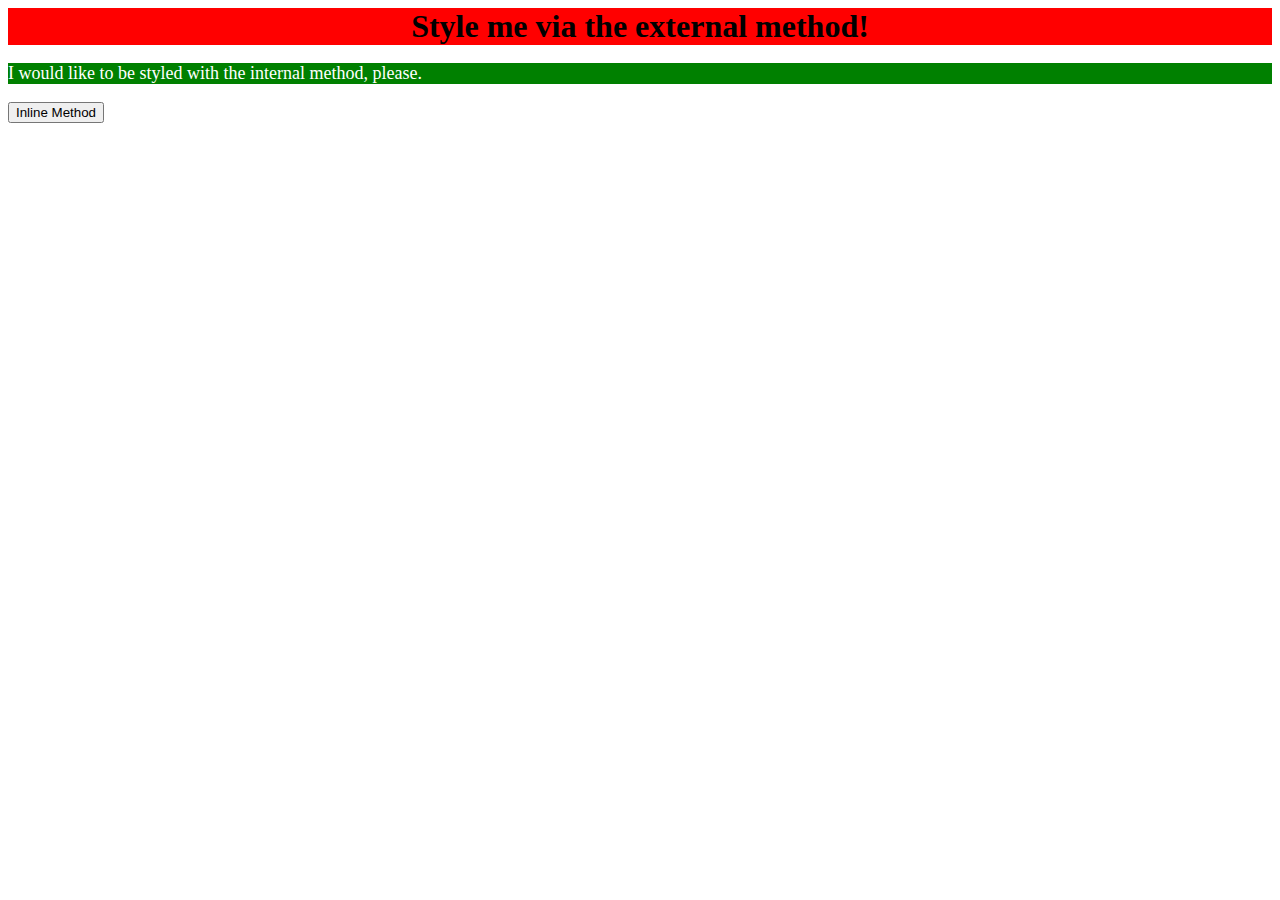
<file: foundations/intro-to-css/01-css-methods/index.html>
<!doctype html>
<html lang="en">
    <head>
        <meta charset="UTF-8" />
        <meta http-equiv="X-UA-Compatible" content="IE=edge" />
        <meta name="viewport" content="width=device-width, initial-scale=1.0" />
        <link rel="stylesheet" href="styles.css" />
        <title>Methods for Adding CSS</title>
        <style>
            p {
                color: white;
                background-color: green;
                font-size: 18px;
            }
        </style>
    </head>
    <body>
        <div>Style me via the external method!</div>
        <p>I would like to be styled with the internal method, please.</p>
        <button>Inline Method</button>
    </body>
</html>
</file>
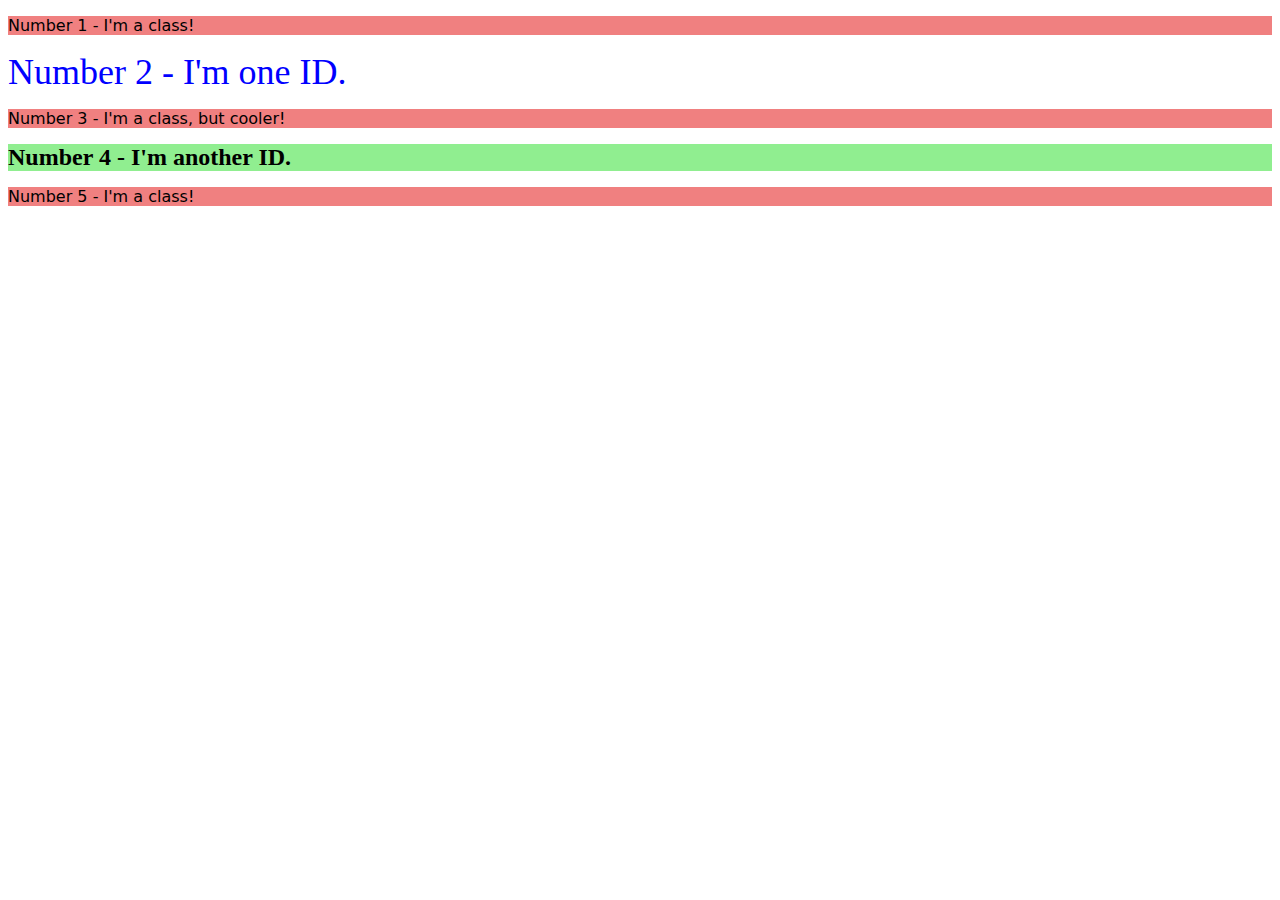
<file: foundations/intro-to-css/02-class-id-selectors/index.html>
<!doctype html>
<html lang="en">
    <head>
        <meta charset="UTF-8" />
        <meta http-equiv="X-UA-Compatible" content="IE=edge" />
        <meta name="viewport" content="width=device-width, initial-scale=1.0" />
        <title>Class and ID Selectors</title>
        <link rel="stylesheet" href="style.css" />
    </head>
    <body>
        <p class="odd">Number 1 - I'm a class!</p>
        <div id="one">Number 2 - I'm one ID.</div>
        <p class="odd increased-size">Number 3 - I'm a class, but cooler!</p>
        <div id="two">Number 4 - I'm another ID.</div>
        <p class="odd">Number 5 - I'm a class!</p>
    </body>
</html>
</file>
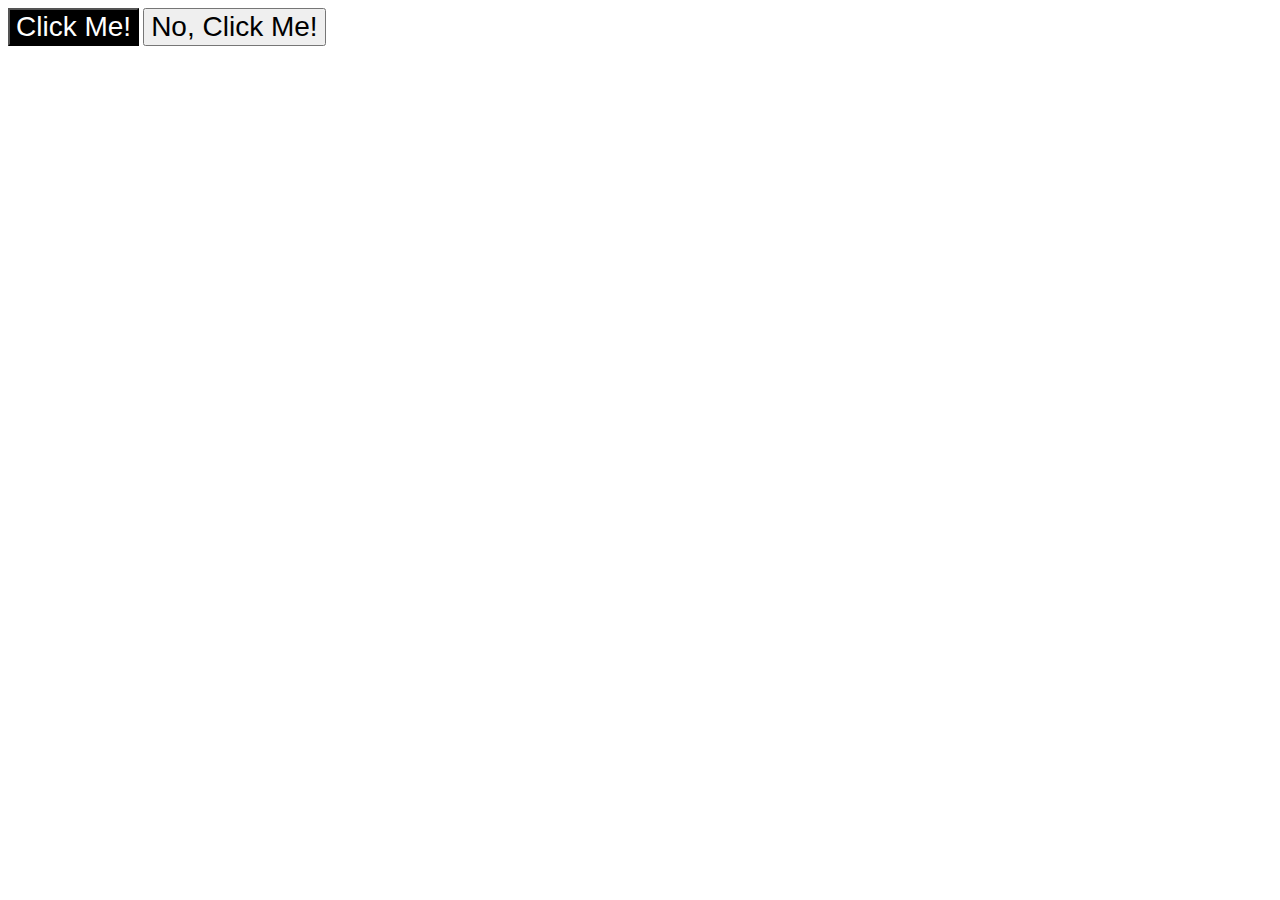
<file: foundations/intro-to-css/03-grouping-selectors/index.html>
<!DOCTYPE html>
<html lang="en">
  <head>
    <meta charset="UTF-8">
    <meta http-equiv="X-UA-Compatible" content="IE=edge">
    <meta name="viewport" content="width=device-width, initial-scale=1.0">
    <title>Grouping Selectors</title>
    <link rel="stylesheet" href="style.css">
  </head>
  <body>
    <button class="button black">Click Me!</button>
    <button class="button yellow">No, Click Me!</button>
  </body>
</html>
</file>
<file: foundations/intro-to-css/01-css-methods/styles.css>
div {
    background-color: red;
    font-size: 32px;
    font-weight: bold;
    text-align: center;
}
</file>
<file: foundations/intro-to-css/02-class-id-selectors/style.css>
.odd {
    background-color: lightcoral;
    font-family: Verdana, "DejaVu Sans", sans-serif;
}

.increase-size {
    font-size: 24px;
}

#one {
    color: blue;
    font-size: 36px;
}

#two {
    background-color: lightgreen;
    font-size: 24px;
    font-weight: bold;
}
</file>
<file: foundations/intro-to-css/03-grouping-selectors/style.css>
.button {
	font-size: 28px;
	font-family: Helvetica, "Times New Roman", sans-serif;
}

.black {
	background-color: black;
	color: white;
}
</file>
